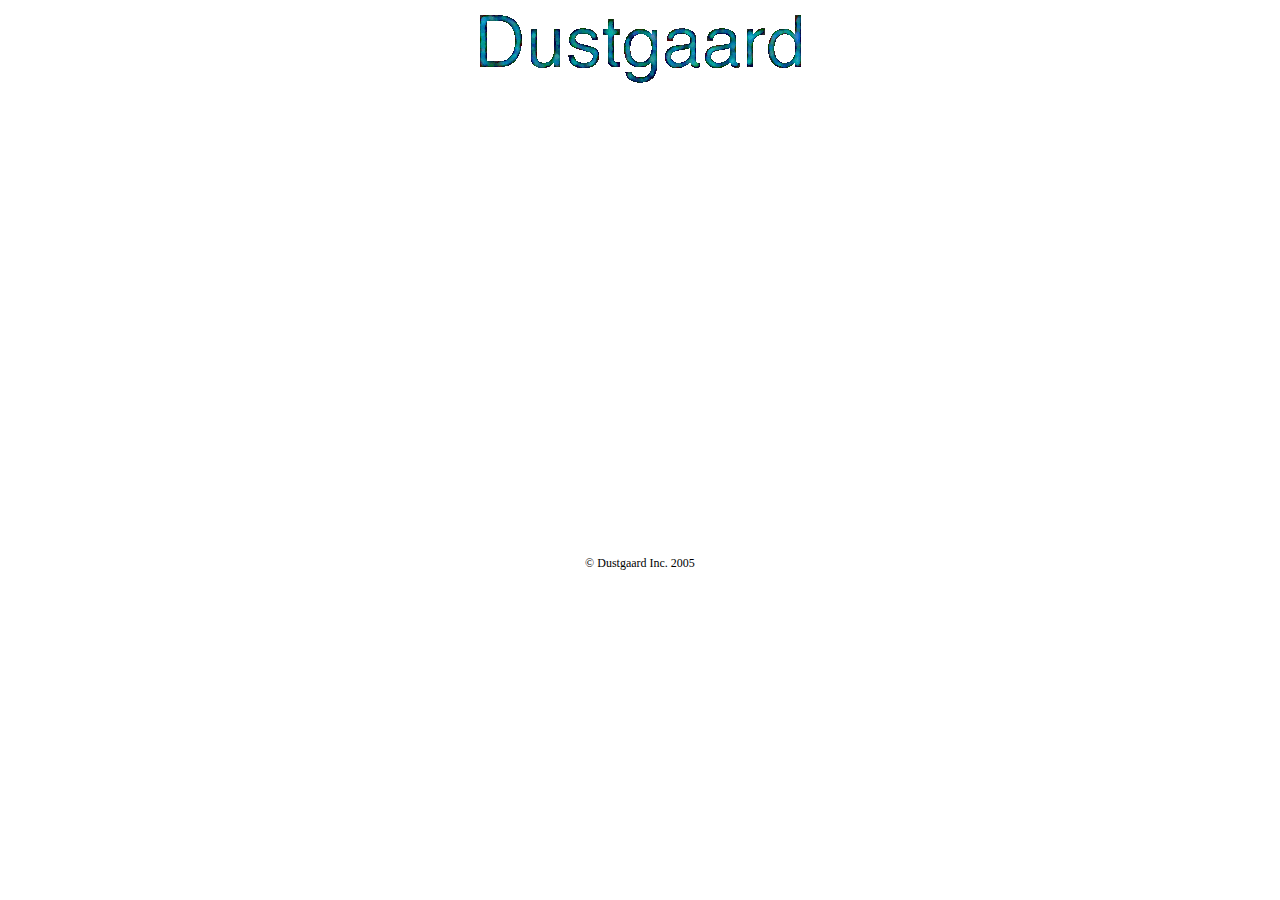
<file: First/index.html>
<!DOCTYPE HTML PUBLIC "-//W3C//DTD HTML 4.01 Transitional//EN""http://www.w3.org/TR/html4/loose.dtd"><html><head><title>Dustgaard - Main Page</title><meta http-equiv="Content-Type" content="text/html; charset=iso-8859-1"><style type="text/css"><!--.style2 {font-size: 12px}--></style></head><body><div align="center">  <table width="800" height="548" border="0">    <tr>      <td height="76" colspan="3"><div align="center"><img src="Images/dustgaard.gif" width="327" height="72"></div></td>    </tr>    <tr>      <td height="48" colspan="3">&nbsp;</td>    </tr>    <tr>      <td width="180" height="393">&nbsp;</td>      <td width="418">&nbsp;</td>      <td width="180">&nbsp;</td>    </tr>    <tr bgcolor="#FFFFFF">      <td height="12" colspan="3"><div align="center">        <p><span class="style2">&copy; Dustgaard Inc. 2005 </span><br>          </p>      </div></td>    </tr>  </table></div></body></html>
</file>
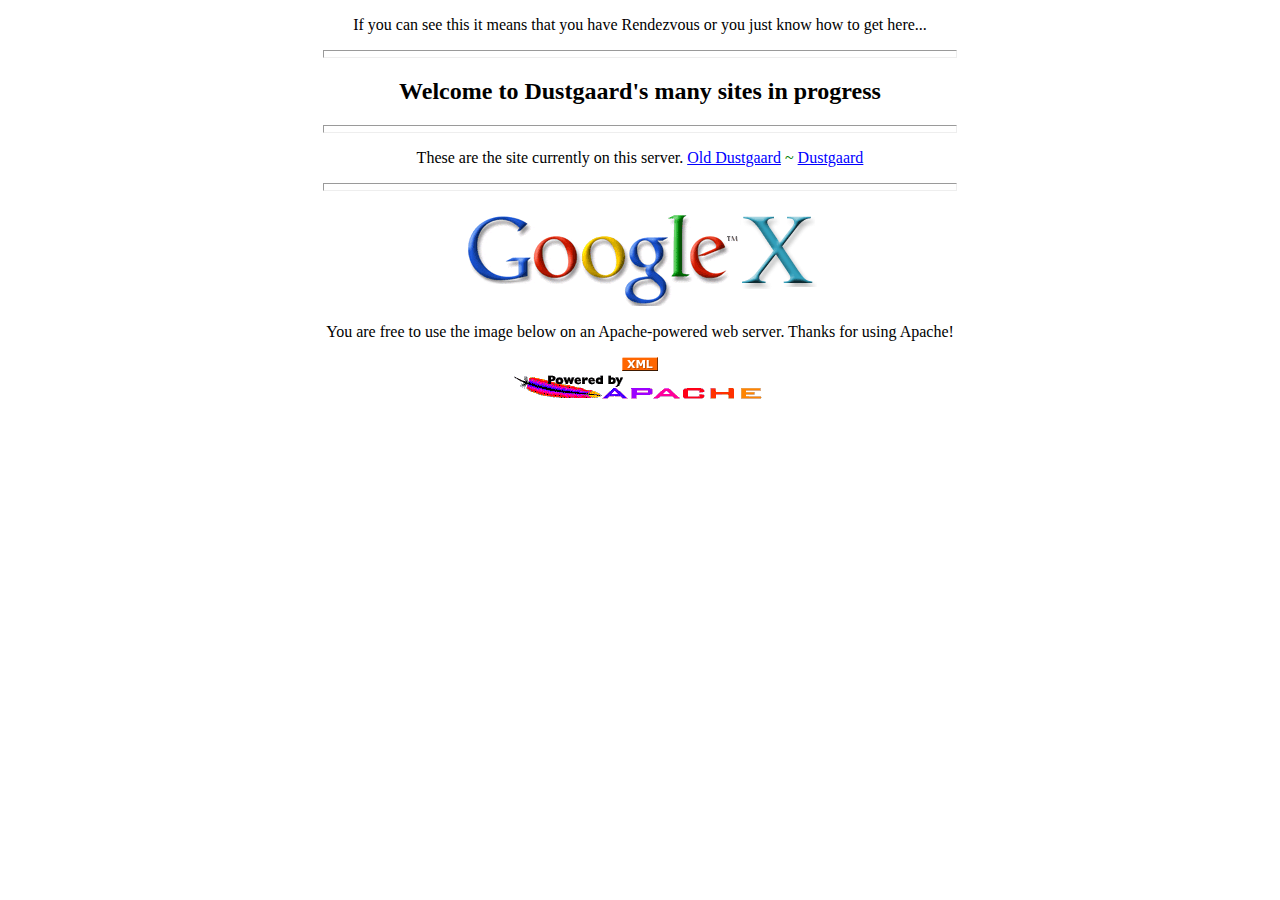
<file: Second/index.html>
<!DOCTYPE html PUBLIC "-//W3C//DTD XHTML 1.0 Transitional//EN"
    "http://www.w3.org/TR/xhtml1/DTD/xhtml1-transitional.dtd">
<html xmlns="http://www.w3.org/1999/xhtml">
<head>
<title>Dustgaard's Main Terminal Hub</title>
<LINK REL="alternate" TITLE="Dustgaard RSS" HREF="myrss.xml" TYPE="application/rss+xml">
</head>
<!-- Background white, links blue (unvisited), navy (visited), red
(active) -->
<body bgcolor="#FFFFFF" text="#000000" link="#0000FF"
vlink="#000080" alink="#FF0000">
<p><CENTER>If you can see this it means that you have Rendezvous or you just know how to get here... </p>

<hr width="50%" size="8" />
<h2 align="center">Welcome to Dustgaard's many sites in progress</h2>
<hr width="50%" size="8" />
<p><CENTER>These are the site currently on this server. <FONT color="Green"><A HREF="dustgaardold/dustgaard/">Old Dustgaard</A> ~ <A HREF="dustgaard">Dustgaard</A></FONT></p>


<hr width="50%" size="8" />
<p><A HREF="googlex/"><IMG SRC="google-x-logo.gif" border="0"></A>

<p>You are free to use the image below on an Apache-powered web
server. Thanks for using Apache!</p>
<A HREF="myrss.xml"><image SRC="xml.gif"></a>

<div align="center"><img src="apache_pb.gif" alt="" /></div>
</body>
</html>
</file>
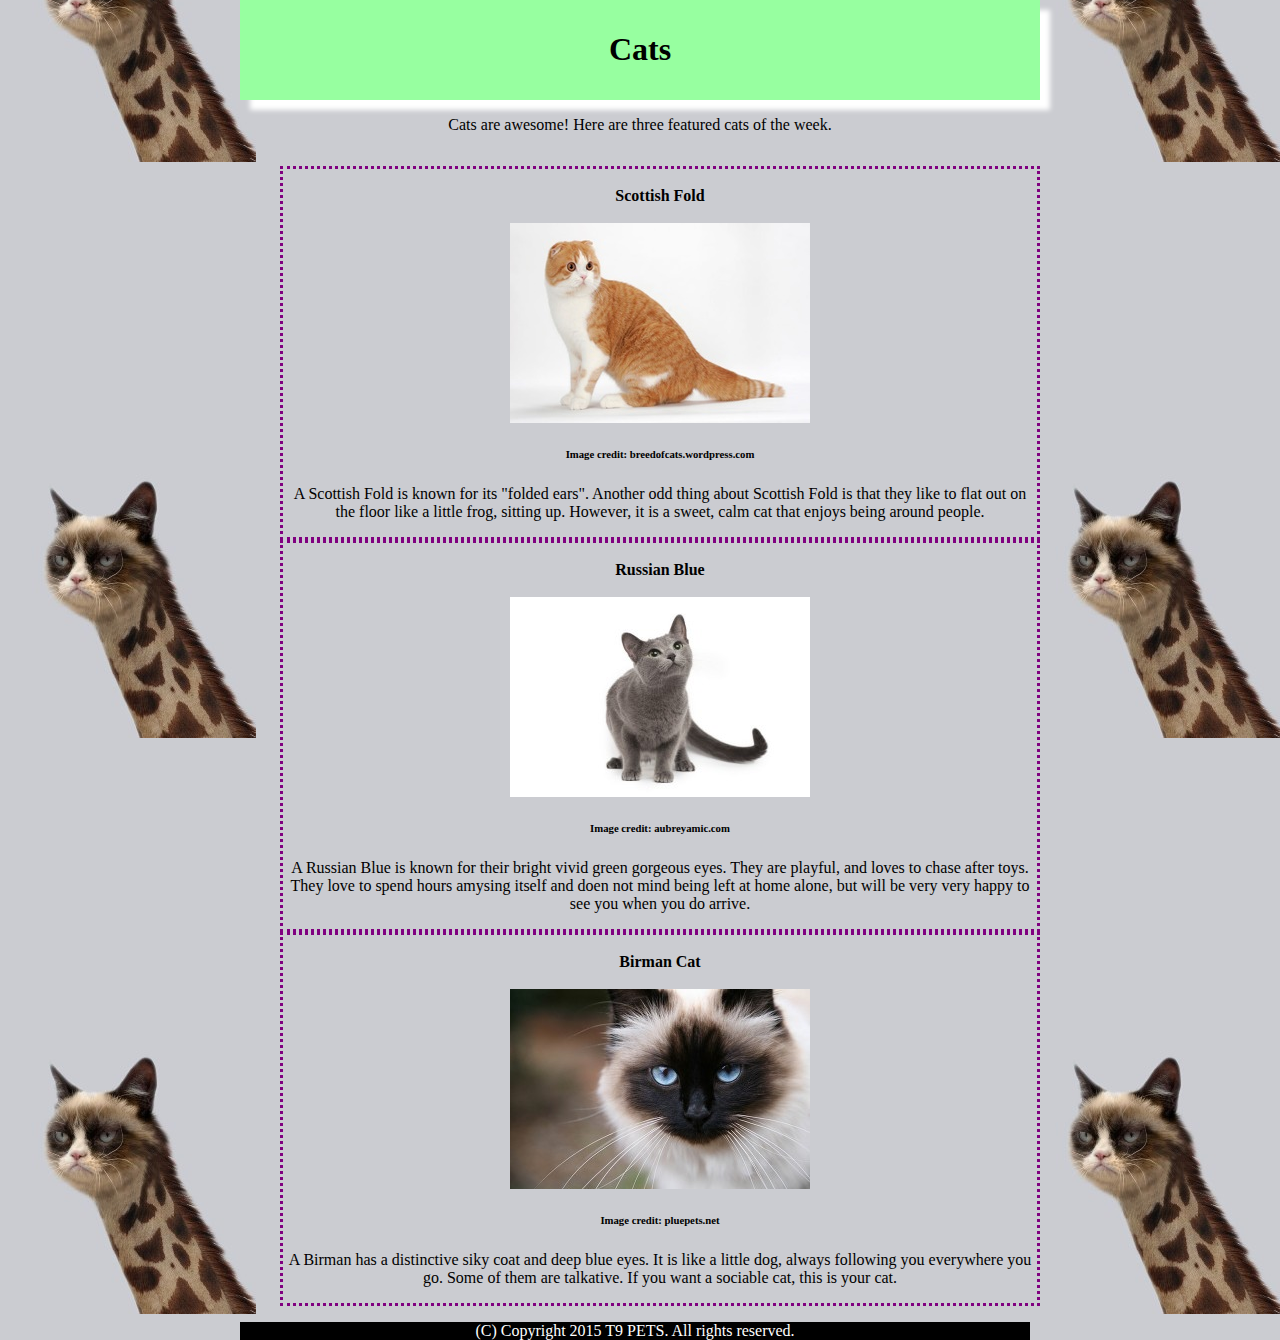
<file: cats.html>
<html>
 <head>
  <title>CATS</title>
  <link rel="stylesheet" type="text/css" href="cats.css">
 </head>
 <body>
  <header>
   <h1>
     Cats
   </h1>
  </header>
  <p>
    Cats are awesome! Here are three featured cats of the week.
  </p>
  <nav>
   <ul>
     <li>
     <br/><strong>Scottish Fold</strong><br/><br/>
     <img src="scottish_fold.jpg">
     <h6>Image credit: breedofcats.wordpress.com</h6>
     <p>
       A Scottish Fold is known for its "folded ears". Another odd thing about Scottish Fold is that they like to flat out on the floor like a little frog, sitting up. However, it is a sweet, calm cat that enjoys being around people.
     </p>
     </li>
     <li>
     <br/><strong>Russian Blue</strong><br/><br/>
     <img src="russian_blue.jpg">
     <h6>Image credit: aubreyamic.com</h6>
     <p>
       A Russian Blue is known for their bright vivid green gorgeous eyes. They are playful, and loves to chase after toys. They love to spend hours amysing itself and doen not mind being left at home alone, but will be very very happy to see you when you do arrive.
     </p>
     </li>
     <li>
     <br/><strong>Birman Cat</strong><br/><br/>
     <img src="birman_cat.jpg">
     <h6>Image credit: pluepets.net</h6>
     <p>
       A Birman has a distinctive siky coat and deep blue eyes. It is like a little dog, always following you everywhere you go. Some of them are talkative. If you want a sociable cat, this is your cat.
     </p>
     </li>
   </ul>
  </nav>
  <footer>
  (C) Copyright 2015 T9 PETS. All rights reserved.
  </footer>
 </body>
</html>
</file>
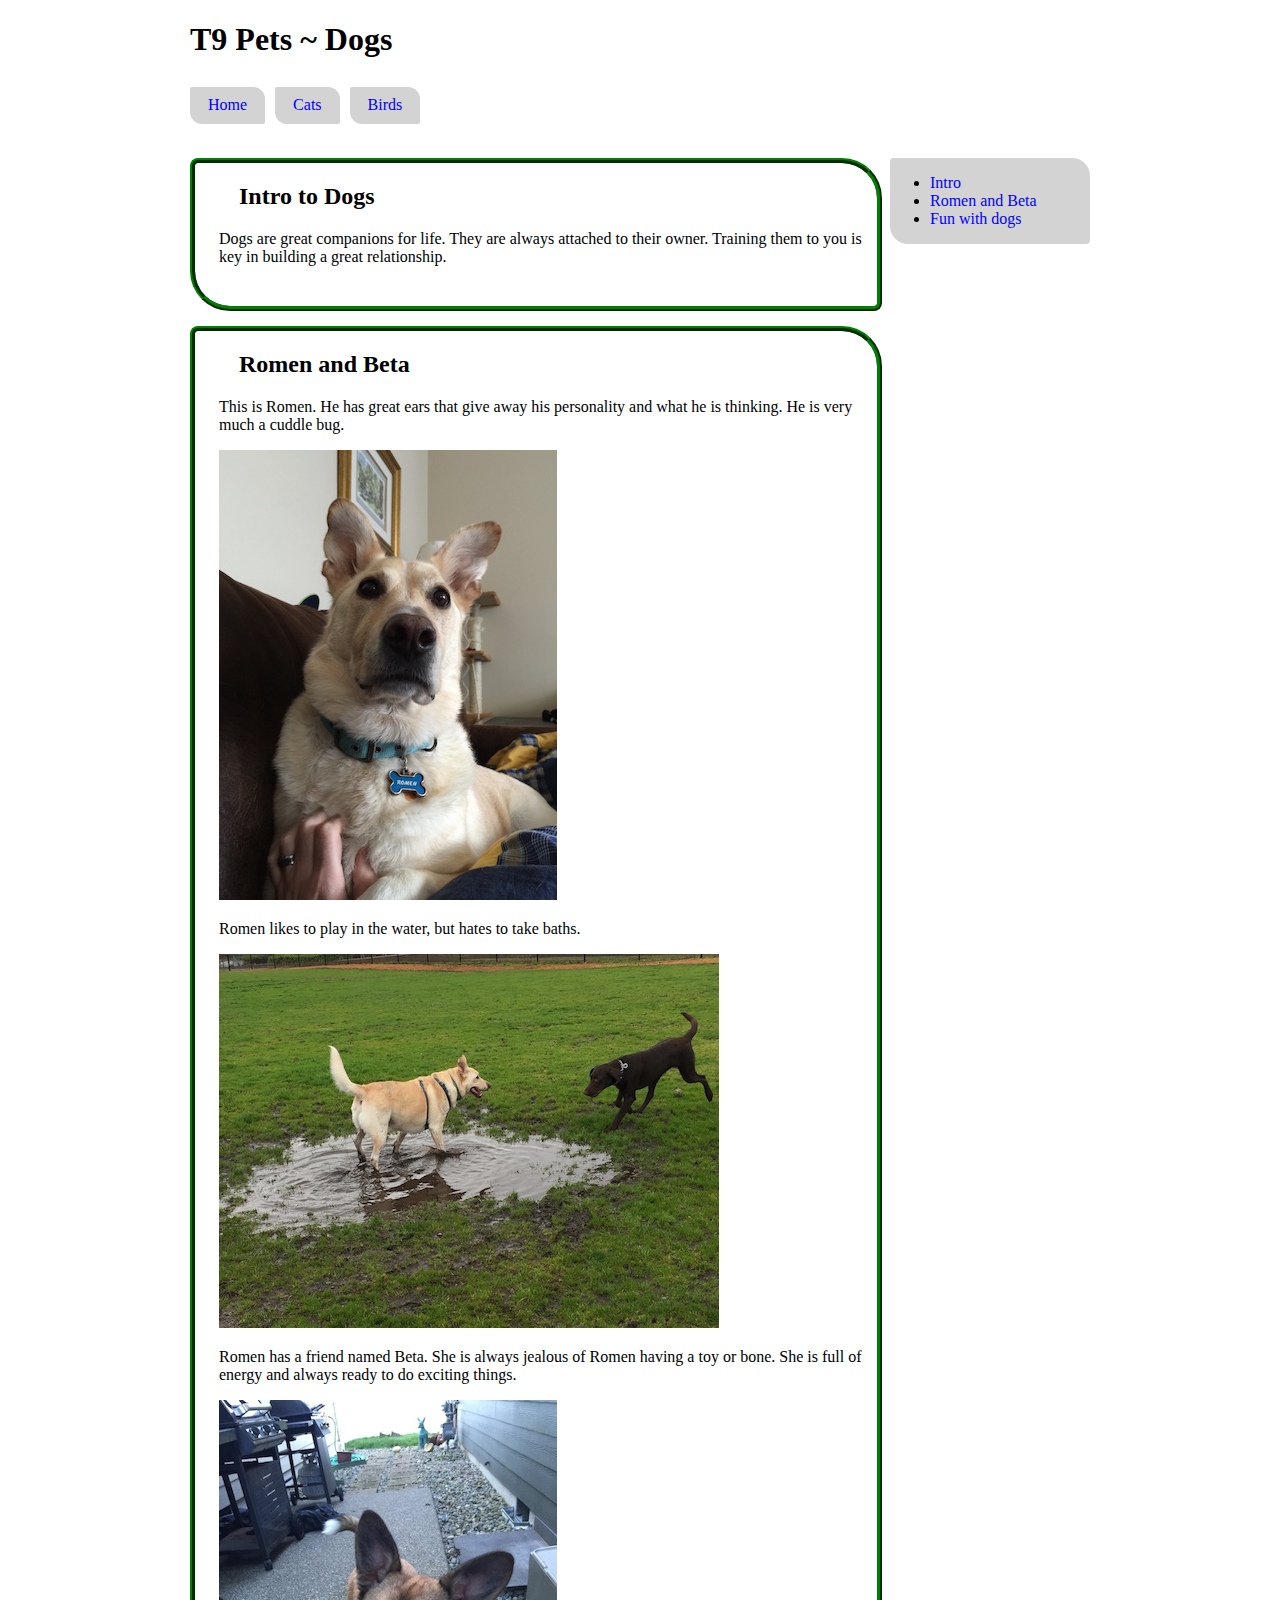
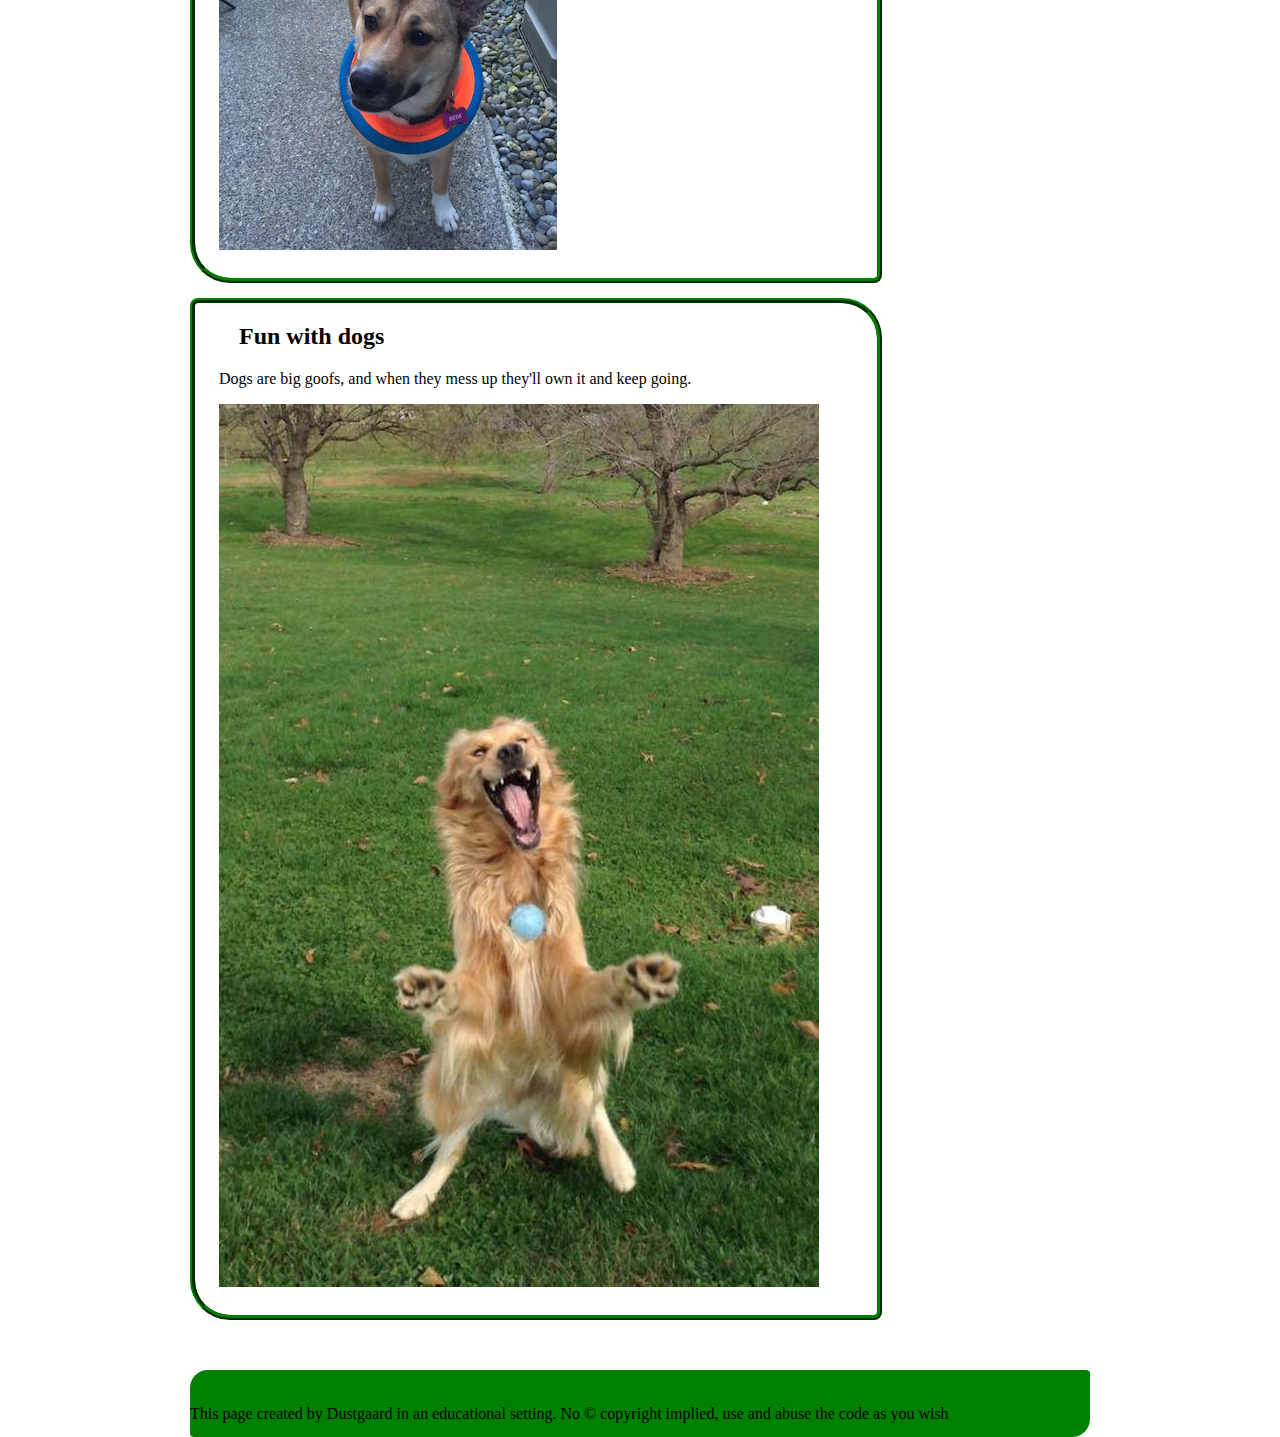
<file: dog.html>
<!DOCTYPE html>
<html>
<link rel="stylesheet" type="text/css" href="dog.css">
<head>
  <title> T9 Pets ~ Dogs </title>
</head>
<body>
  <header>
    <h1>T9 Pets ~ Dogs</h1>
  </header>
  <nav>
    <ul>
      <li><a href="index.html">Home</a></li>
      <li><a href="cats.html">Cats</a></li>
      <li><a href="birds.html">Birds</a></li>
    </ul>
  </nav>
    <section class="main">
    <article id="introduction">
      <h2>
        Intro to Dogs
      </h2>
      <p>
        Dogs are great companions for life. They are always attached to their owner. Training them to you is key in building a great relationship.
      </p>
    </article>
    <article id="romen_beta">
      <h2>
        Romen and Beta
      </h2>
      <p>
        This is Romen. He has great ears that give away his personality and what he is thinking. He is very much a cuddle bug.
      </p>
      <img src="images/romen_med.jpg" alt="Romen dog">
      <p>
        Romen likes to play in the water, but hates to take baths.
      </p>
      <img src="images/romen_water_med.jpg">
      <p>
        Romen has a friend named Beta. She is always jealous of Romen having a toy or bone. She is full of energy and always ready to do exciting things.
      </p>
      <img src="images/beta_med.jpg">
    </article>
    <article id="fun">
      <h2>
        Fun with dogs
      </h2>
      <p>
      Dogs are big goofs, and when they mess up they'll own it and keep going.
      </p>
      <img src="images/catch.JPG">
    </article>
  </section>

  <aside id="navigation">
    <ul>
      <li><a href="#introduction">Intro</a></li>
      <li><a href="#romen_beta">Romen and Beta</a></li>
      <li><a href="#fun">Fun with dogs</a></li>
    </ul>
  </aside>

  <footer class="foot">
    This page created by Dustgaard in an educational setting. No &#169 copyright implied, use and abuse the code as you wish
  </footer>
</body>
</html>
</file>
<file: cats.css>
html {
      height: 100%;
    }
    body {
       width: 800px;
       height: 100%;
       text-align: center;
       background-image:url("catcat.jpg");
       background-position:right;
       margin:0 auto;

    }

    header {
        background-color:97FFA0;
        padding: 10px;
        font-size: ;
        text-align: center;
        display: block;
        box-shadow: 10px 10px 5px white;
    }
    nav {
        float: right;

    }
    nav ul {
        padding: ;
        float: right;
        border-style: ;
        list-style-type: none;
    }
    nav li {
        float: right;
        border: 3px dotted purple;
    }
    nav li a {
        display: block;
        height: 25px;
        padding: 12px 18px 8px 18px;
        vertical-align: middle;
    }
    a {
        color: ;
    }
    section {
        width: 73%;
        display: inline-block;
        float: left;
    }
    aside {
        width: 17%;
        display: inline-block;
        background-color:;
        padding:;
        min-height: 100%;
    }
    aside ul {
        list-style-type: none;
    }
    footer {
        width: 790px;
        background-color: black;
        color:white;
        clear: both;
        display: block;
    }
</file>
<file: dog.css>
body {
  width: 900px;
  background-color: white;
  margin: 0 auto;
}
header {
  height:50px;
  margin-top: 0px;

}
h1{

}
nav {
  float: left;
  margin-bottom: 18px;
}
nav ul {
  padding: 0px;
  float: left;
  list-style-type: none;
}
nav li {
  float: left;
}
nav li a {
  display: block;
  height:25px;
  padding: 9px 18px 3px 18px;
  vertical-align: middle;
  background-color: lightgray;
  border-radius: 2px 12px 2px;
  margin-right: 10px;
  text-decoration: none;
}
a{
  text-decoration: none;
  color:blue;
}
a:hover{
  color:blue;
  text-decoration: underline;
}

a:visited{
  color:purple;
}
.main{
  width:680px;
  float:left;
}
section{
  width:680px;
  float:left;
  margin-bottom: 35px;

}
article{
  float:left;
  width:650px;
  border-style: ridge;
  border-width: thick;
  border-radius: 8px 40px 8px;
  border-color: green;
  margin-bottom: 15px;
  word-wrap: normal;
  padding-left: 24px;
  padding-right: 8px;
  padding-bottom: 24px;

}


h2{
  padding-left:20px;
}


#navigation{
  width:200px;
  float:right ;
  display:inline;
  background-color: lightgray;
  border-radius: 4px 18px 4px;
}

.foot{
  width:900px;
  height:45px;
  float:left;
  background-color: green;
  border-radius: 18px 4px 18px;
  padding-top:22px;
  align-content: center;

}
</file>
